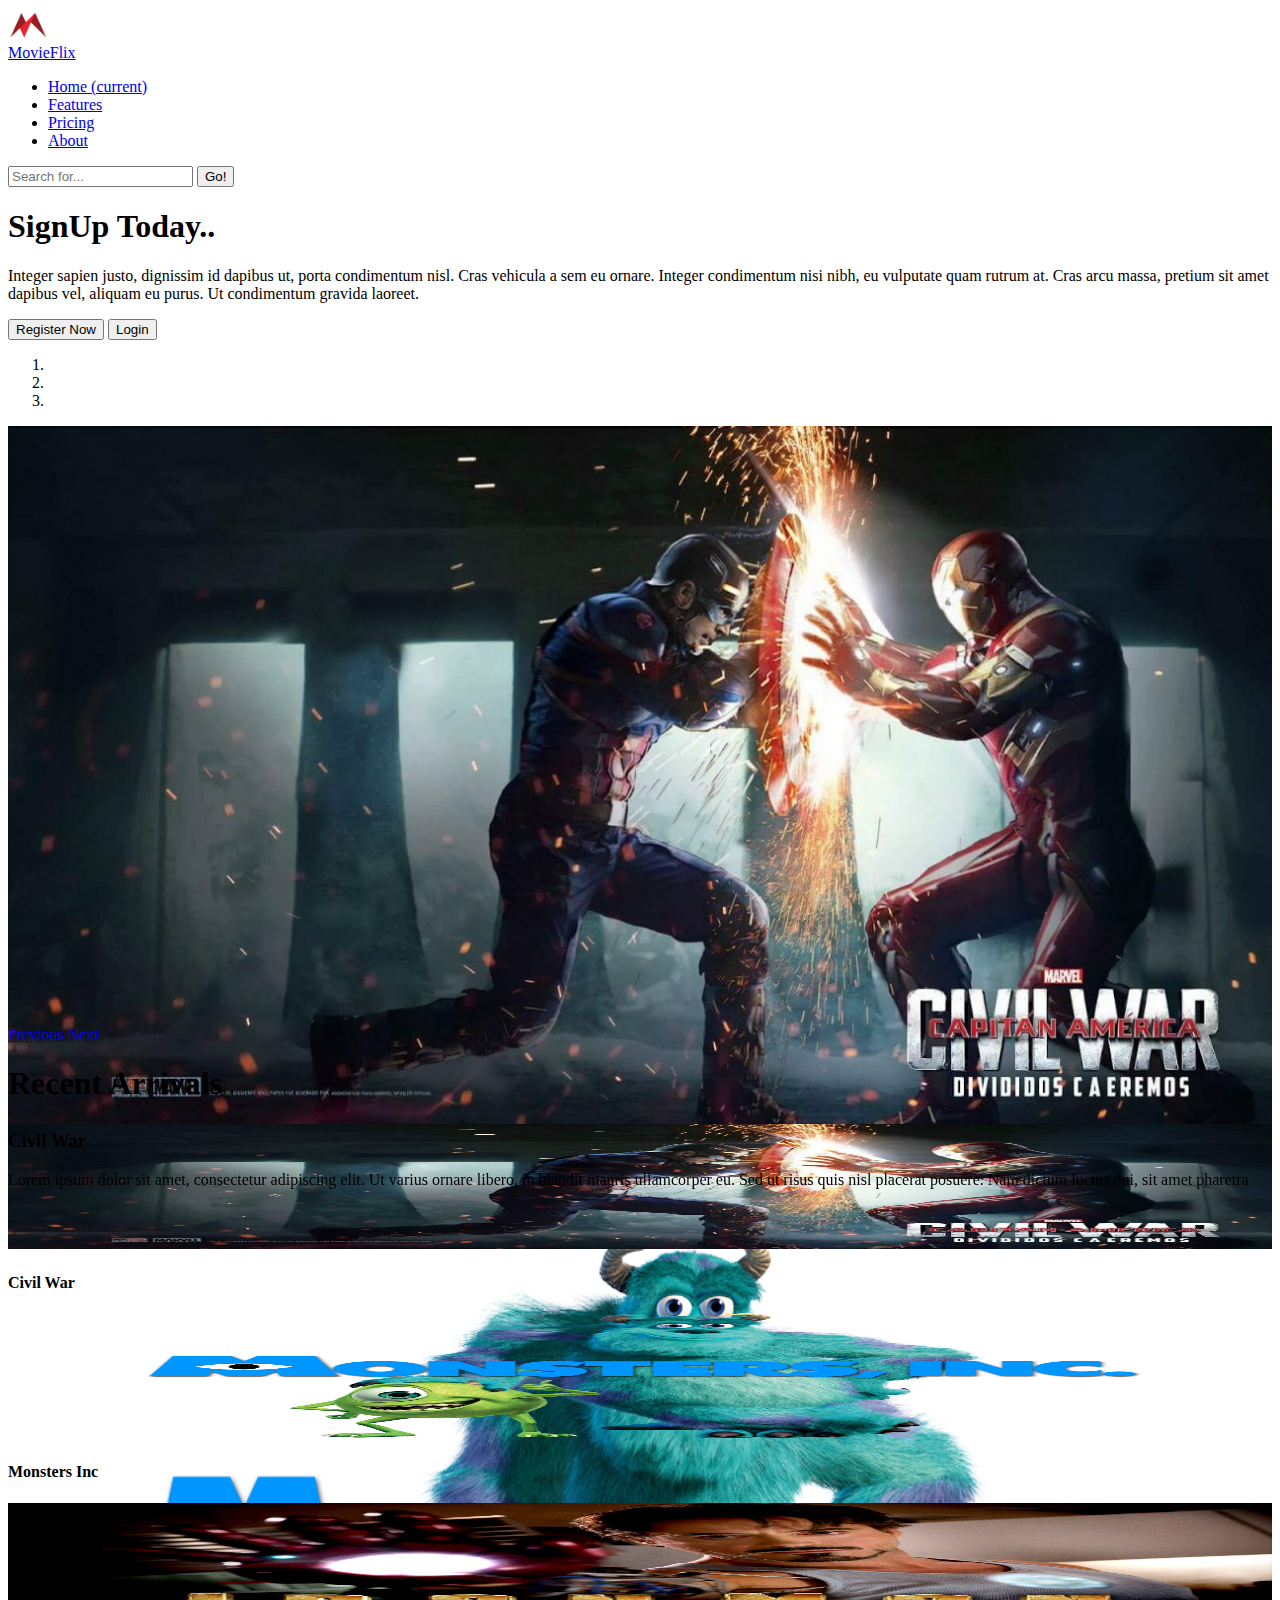
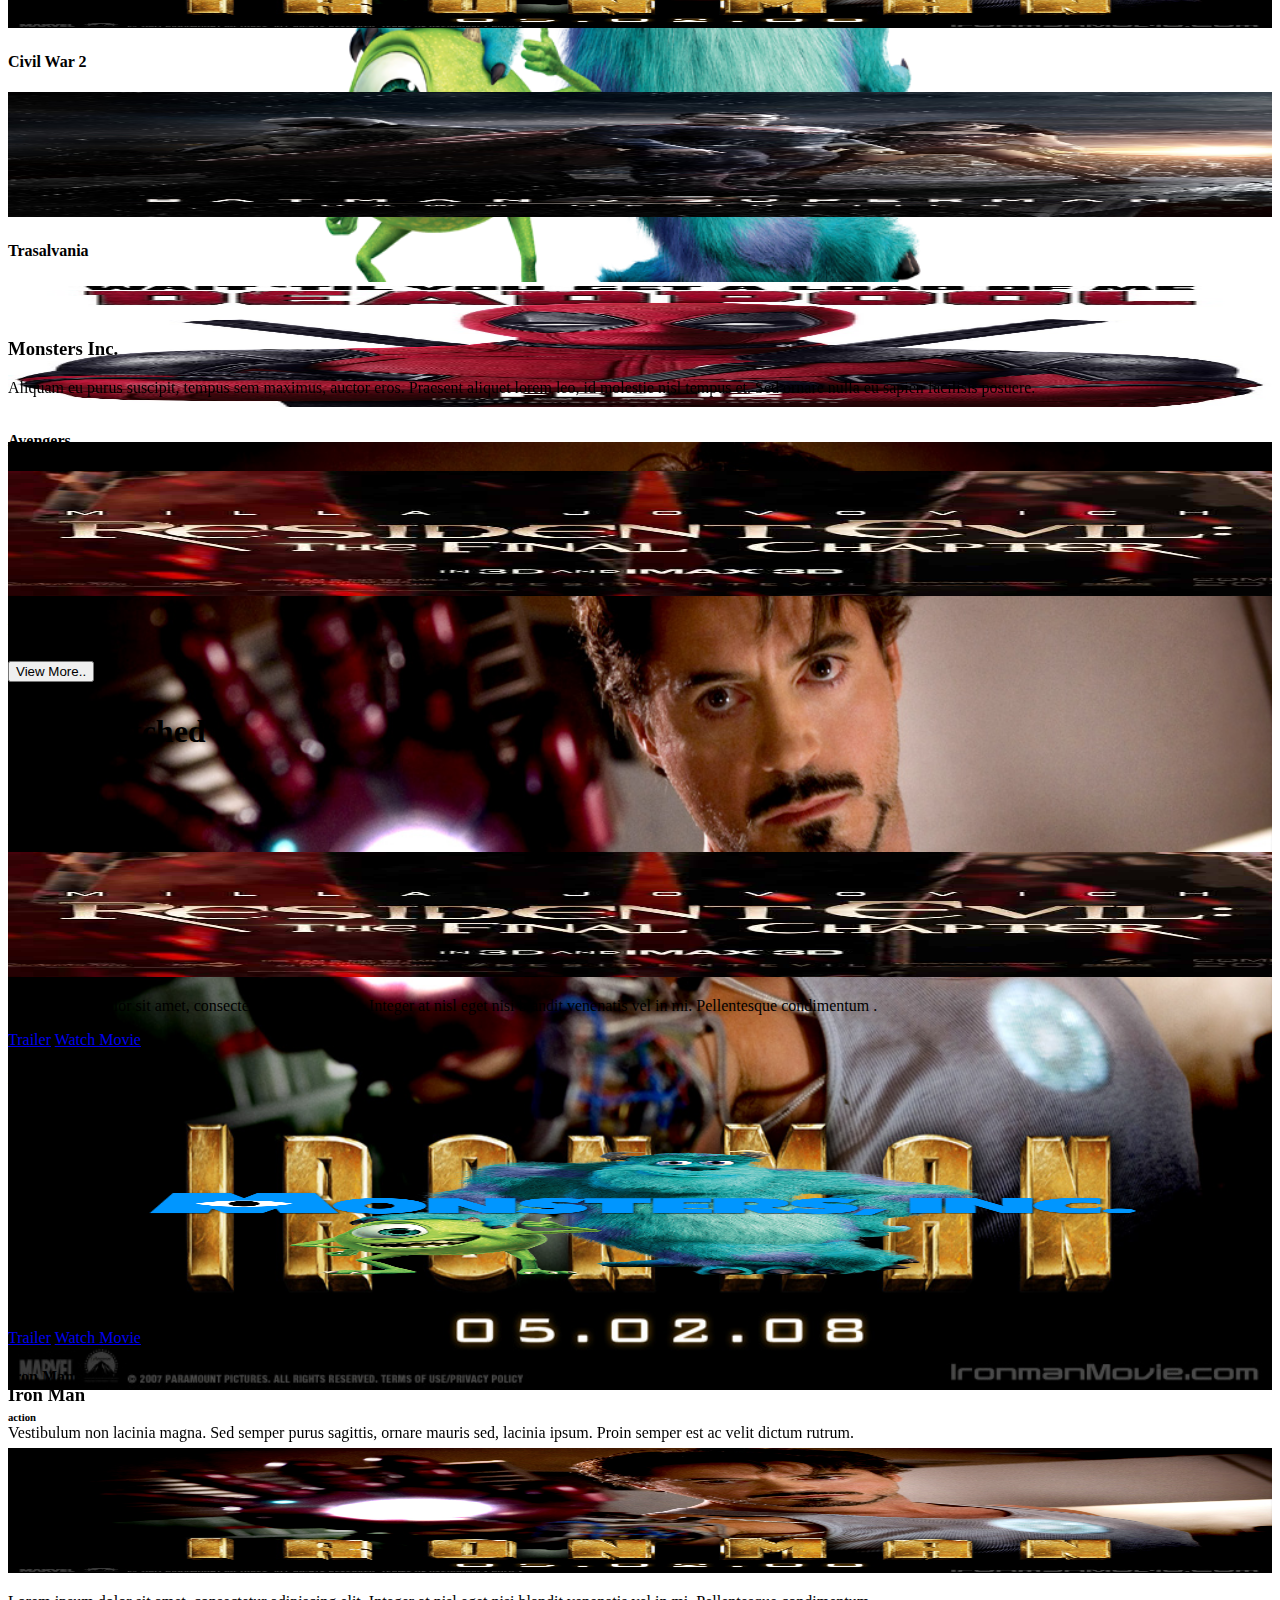
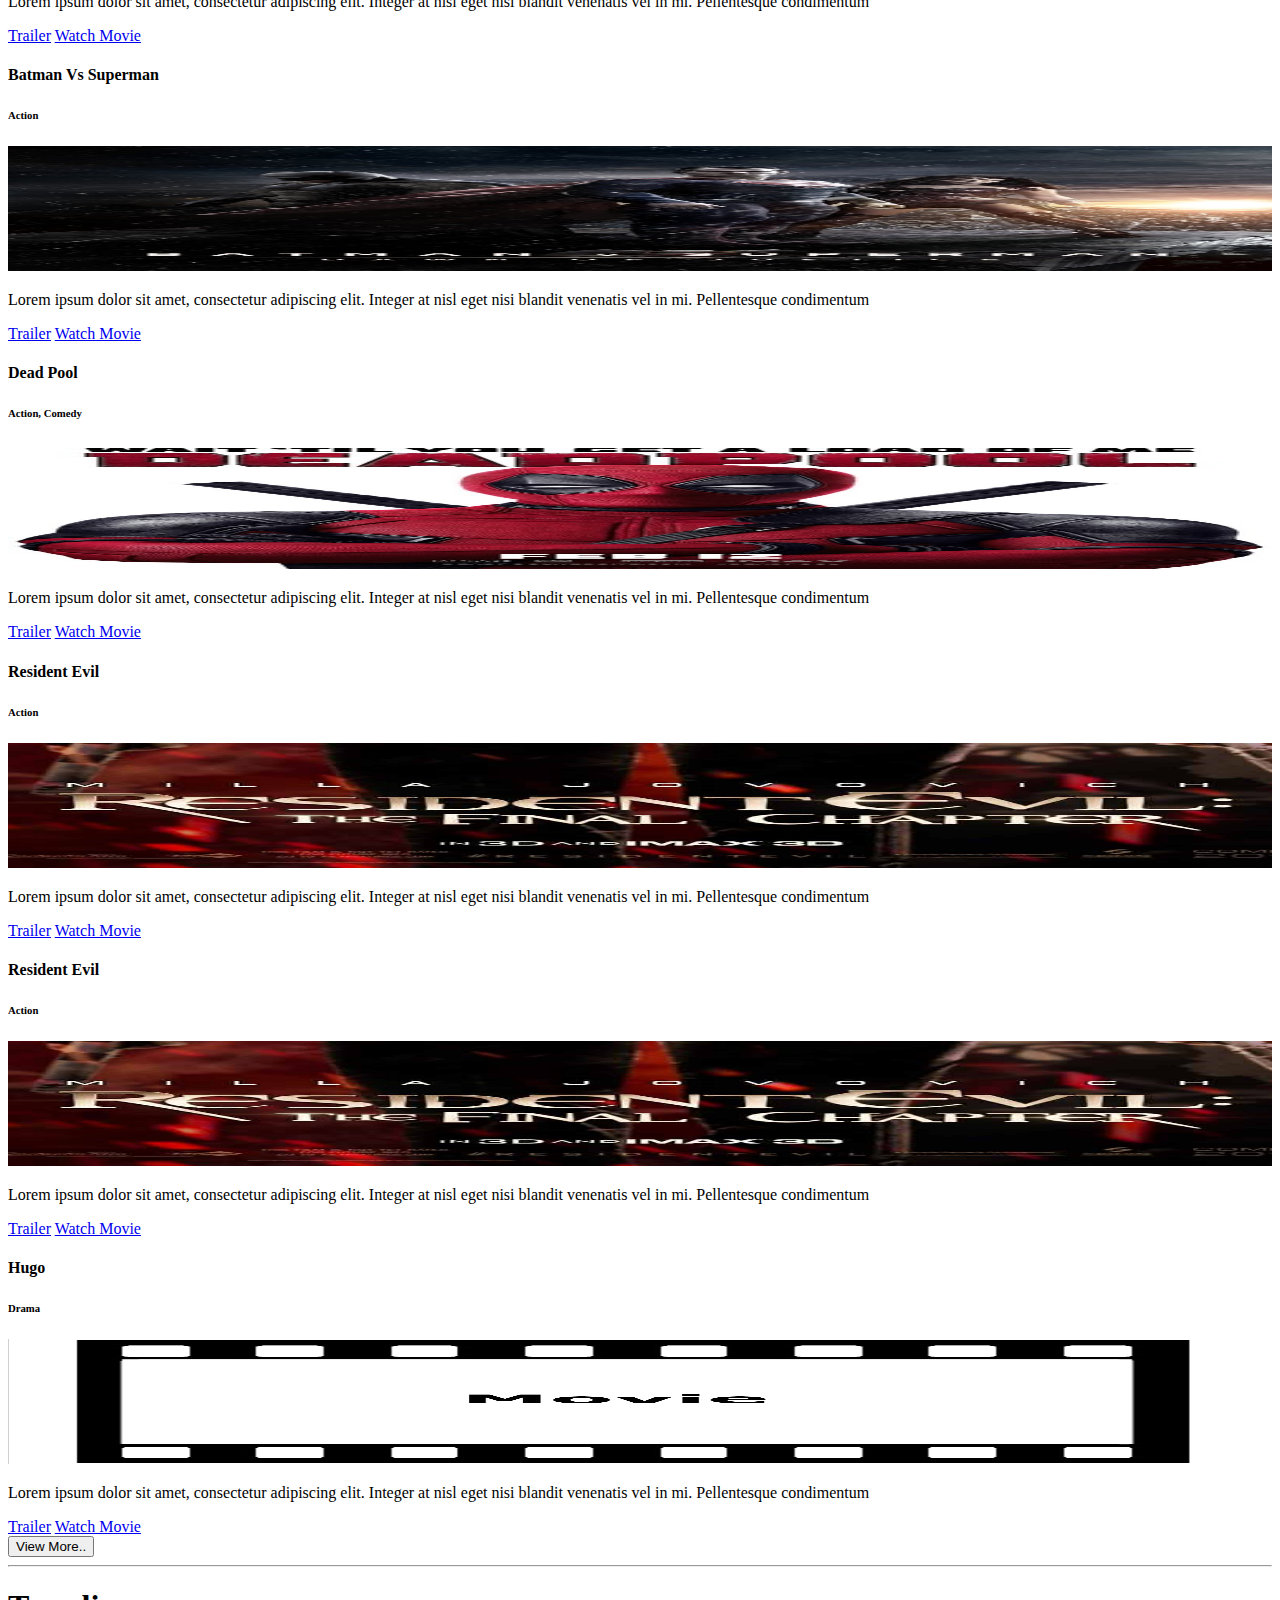
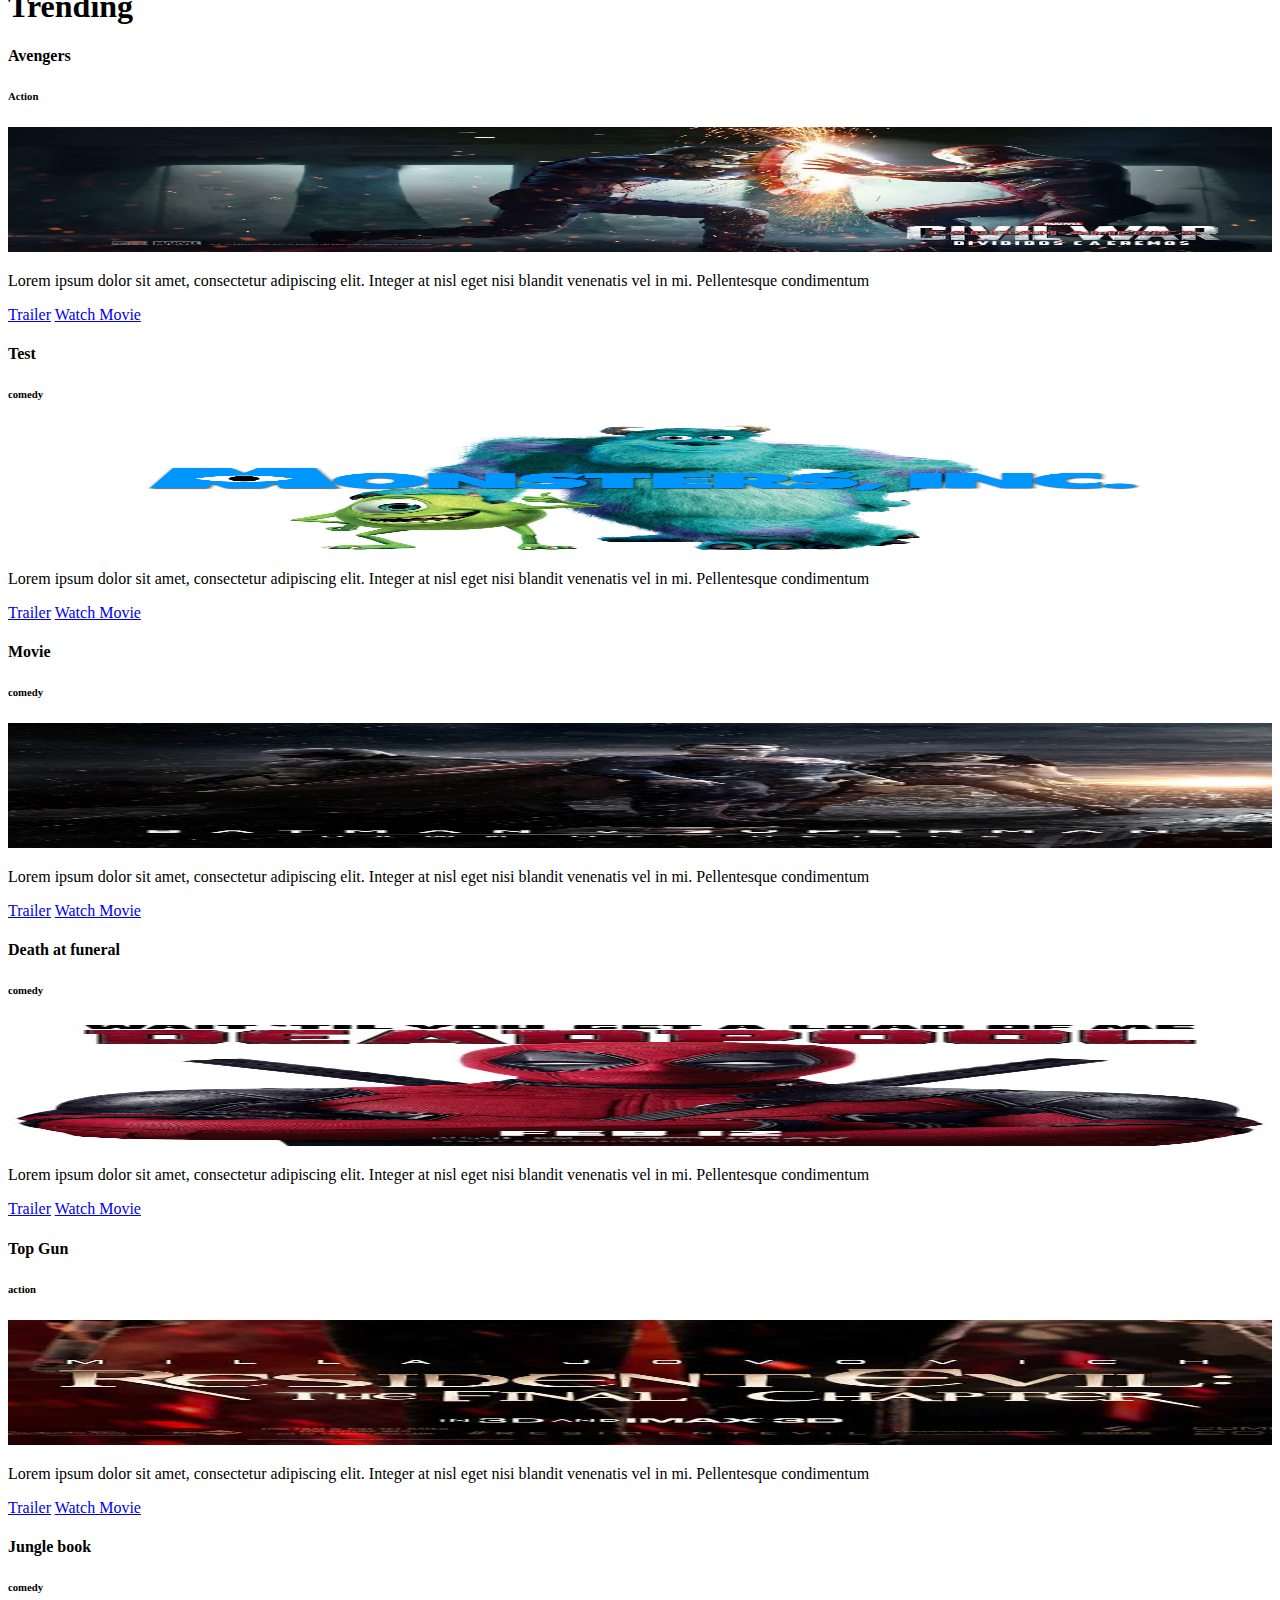
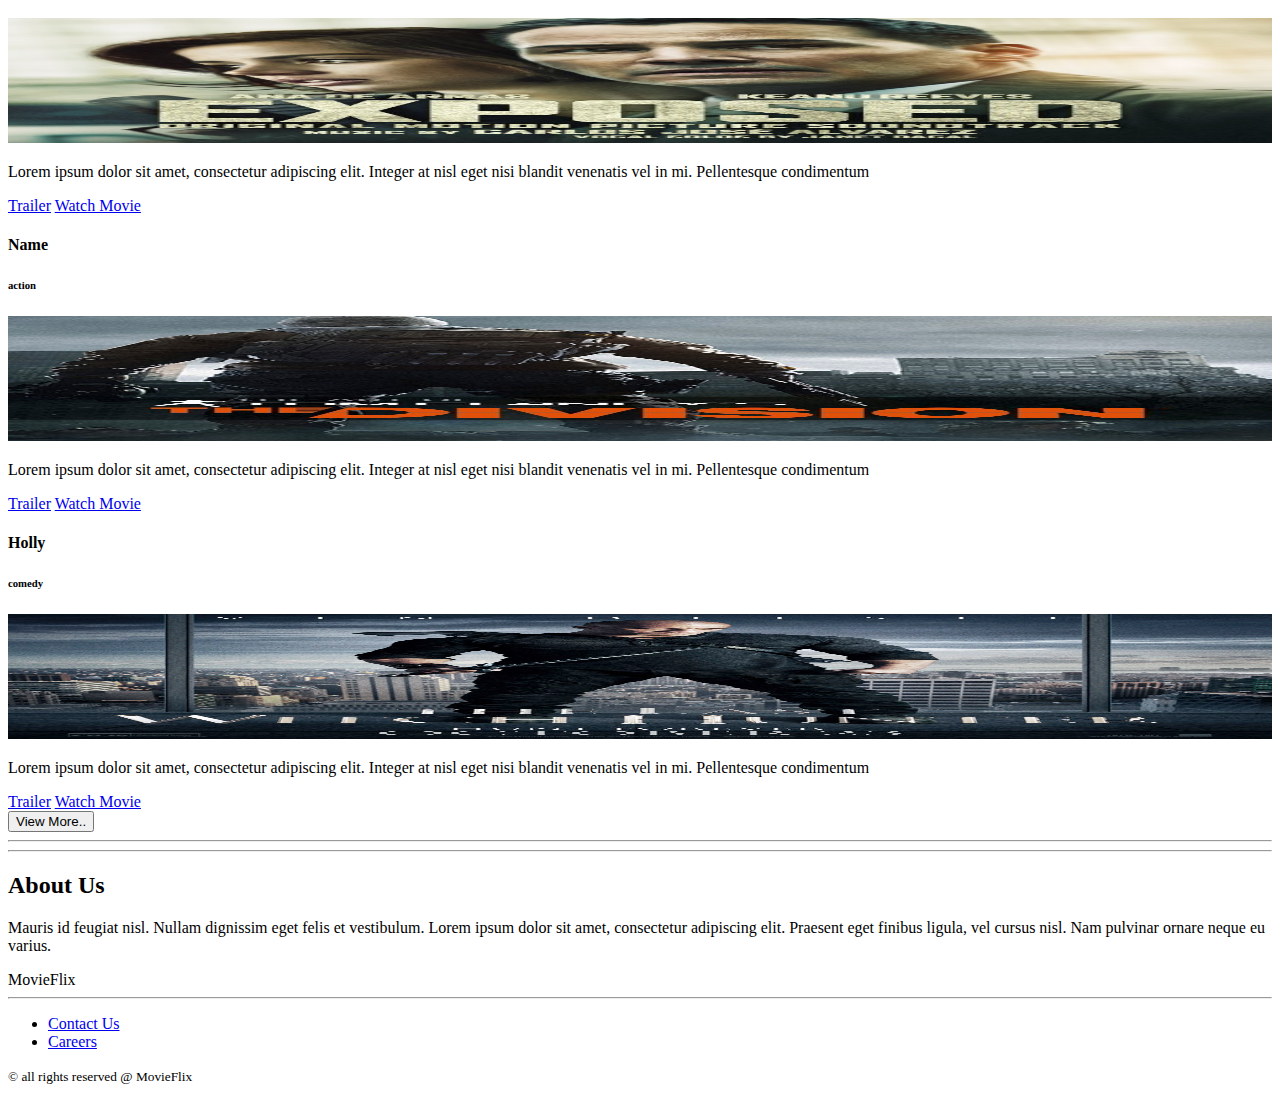
<file: index.html>
<!doctype html>
<html>
<head>
    <!--Required bootstrap files to get started-->
    <link rel="stylesheet" href="https://maxcdn.bootstrapcdn.com/bootstrap/4.0.0-alpha.2/css/bootstrap.min.css"
          integrity="sha384-y3tfxAZXuh4HwSYylfB+J125MxIs6mR5FOHamPBG064zB+AFeWH94NdvaCBm8qnd" crossorigin="anonymous">
    <link type="text/css" rel="stylesheet" href="css/application.css"/>
    <script src="https://ajax.googleapis.com/ajax/libs/jquery/2.1.4/jquery.min.js"></script>
    <script src="https://maxcdn.bootstrapcdn.com/bootstrap/4.0.0-alpha.2/js/bootstrap.min.js"
            integrity="sha384-vZ2WRJMwsjRMW/8U7i6PWi6AlO1L79snBrmgiDpgIWJ82z8eA5lenwvxbMV1PAh7"
            crossorigin="anonymous"></script>
    <title>
        MovieFlix
    </title>
</head>

<body>
<!--Nav Bar-->
<nav class="navbar navbar-dark bg-primary navbar-fixed-top">
    <div class="container-fluid">
        <div class="navbar-header">
            <a class="navbar-brand" href="index.html">
                <img alt="Brand" src="images/logo1.png" class="img-rounded" width="40">
            </a>
        </div>
        <a class="navbar-brand" href="index.html">MovieFlix</a>

        <ul class="nav navbar-nav">
            <li class="nav-item active">
                <a class="nav-link" href="#">Home <span class="sr-only">(current)</span></a>
            </li>
            <li class="nav-item">
                <a class="nav-link" href="#">Features</a>
            </li>
            <li class="nav-item">
                <a class="nav-link" href="#">Pricing</a>
            </li>
            <li class="nav-item">
                <a class="nav-link" href="#about">About</a>
            </li>
        </ul>
        <form class="form-inline pull-xs-right">
            <div class="input-group">
                <input type="text" class="form-control" placeholder="Search for...">
                  <span class="input-group-btn">
                    <button class="btn btn-danger" type="button">Go!</button>
                  </span>
            </div>
        </form>
    </div>
</nav>
<!--/Nav-->
<!--Jumbotron-->
<div class="jumbotron jumbotron-fluid bg-info">
    <div class="container text-sm-center p-t-3">
        <h1 class="display-2">SignUp Today..</h1>
        <p class="lead">Integer sapien justo, dignissim id dapibus ut, porta condimentum nisl.
            Cras vehicula a sem eu ornare. Integer condimentum nisi nibh, eu vulputate quam rutrum at.
            Cras arcu massa, pretium sit amet dapibus vel, aliquam eu purus. Ut condimentum gravida laoreet. </p>

        <div class="btn-group" role="group" aria-label="Basic example">
            <button type="button" onclick="location.href='signup.html';" class="btn btn-primary btn-lg">Register Now</button>
            <button type="button" onclick="location.href='login.html';" class="btn btn-secondary btn-lg p-l-3 p-r-3">Login</button>

        </div>
    </div>
</div>

<!--/Jumbotron-->
<!--Carousel for the intro-->
<div class="container-fluid col-sm-12">
    <div id="movie-carousel" class="carousel slide" data-ride="carousel">
        <ol class="carousel-indicators">
            <li data-target="#movie-carousel" data-slide-to="0" class="active"></li>
            <li data-target="#movie-carousel" data-slide-to="1"></li>
            <li data-target="#movie-carousel" data-slide-to="2"></li>
        </ol>
        <div class="carousel-inner" role="listbox">
            <div class="carousel-item active">
                <img src="images/1.jpg" class="cara" alt="First slide">
                <div class="carousel-caption">
                    <h3>Civil War</h3>
                    <p>Lorem ipsum dolor sit amet, consectetur adipiscing elit. Ut varius ornare libero, in blandit
                        mauris ullamcorper eu. Sed ut risus quis nisl placerat posuere. Nam dictum luctus dui, sit
                        amet pharetra</p>
                </div>
            </div>
            <div class="carousel-item">
                <img src="images/3.png" class="cara" alt="Second slide">
                <div class="carousel-caption">
                    <h3>Monsters Inc.</h3>
                    <p>Aliquam eu purus suscipit, tempus sem maximus, auctor eros. Praesent aliquet lorem leo, id
                        molestie nisl tempus et. Sed ornare nulla eu sapien facilisis posuere.</p>
                </div>
            </div>
            <div class="carousel-item">
                <img src="images/4.jpg" class="cara" alt="Third slide">
                <div class="carousel-caption">
                    <h3>Iron Man</h3>
                    <p>Vestibulum non lacinia magna. Sed semper purus sagittis, ornare mauris sed, lacinia ipsum.
                        Proin semper est ac velit dictum rutrum. </p>
                </div>
            </div>
        </div>

        <a class="left carousel-control" href="#movie-carousel" role="button" data-slide="prev">
            <span class="icon-prev" aria-hidden="true"></span>
            <span class="sr-only">Previous</span>
        </a>
        <a class="right carousel-control" href="#movie-carousel" role="button" data-slide="next">
            <span class="icon-next" aria-hidden="true"></span>
            <span class="sr-only">Next</span>
        </a>
    </div>
</div>
<!--Recent Arrivals-->
<div class="container-fluid col-sm-12 m-t-2">
    <h1 class="display-4">Recent Arrivals</h1>
    <div class="row m-t-2">
        <div class="card-deck-wrapper">
            <div class="card-group">
                <div class="col-md-3 col-lg-2">
                    <div class="card">
                        <img class="card-img-top img-fluid frames" src="images/1.jpg" alt="Card image cap">
                        <div class="card-block">
                            <h4 class="card-title text-xs-center">Civil War</h4>
                        </div>
                    </div>
                </div>
                <div class="col-md-3 col-lg-2">
                    <div class="card">
                        <img class="card-img-top img-fluid frames" src="images/3.png" alt="Card image cap">
                        <div class="card-block">
                            <h4 class="card-title text-xs-center">Monsters Inc</h4>
                        </div>
                    </div>
                </div>
                <div class="col-md-3 col-lg-2">
                    <div class="card">
                        <img class="card-img-top img-fluid frames" src="images/4.jpg" height="211" width="auto"
                             alt="Card image cap">
                        <div class="card-block">
                            <h4 class="card-title text-xs-center">Civil War 2</h4>
                        </div>
                    </div>
                </div>
                <div class="col-md-3 col-lg-2">
                    <div class="card">
                        <img class="card-img-top img-fluid frames" src="images/5.jpg" alt="Card image cap">
                        <div class="card-block">
                            <h4 class="card-title text-xs-center">Trasalvania</h4>
                        </div>
                    </div>
                </div>
                <div class="col-md-3 col-lg-2">
                    <div class="card">
                        <img class="card-img-top img-fluid frames " src="images/6.jpg" alt="Card image cap">
                        <div class="card-block">
                            <h4 class="card-title text-xs-center">Avengers</h4>
                        </div>
                    </div>
                </div>
                <div class="col-md-3 col-lg-2">
                    <div class="card">
                        <img class="card-img-top img-fluid frames" src="images/7.jpg" alt="Card image cap">
                        <div class="card-block">
                            <h4 class="card-title text-xs-center">Hugo</h4>
                        </div>
                    </div>
                </div>
            </div>
        </div>
        <div class="col-xs-offset-10 col-md-2 m-t-1">
            <button type="button" class="btn btn-info-outline lg">View More..</button>

        </div>

    </div>
    <hr/>

    <h1 class="display-4">Most Watched</h1>
    <div class="row">
        <div class="col-md-4 col-lg-3">
            <div class="card">
                <div class="card-block">
                    <h4 class="card-title">Civil War</h4>
                    <h6 class="card-subtitle text-muted">Action</h6>
                </div>
                <img src="images/7.jpg" class="frames img-fluid" alt="Card image">
                <div class="card-block">
                    <p class="card-text">Lorem ipsum dolor sit amet, consectetur adipiscing elit. Integer at nisl eget nisi blandit
                       venenatis vel in mi. Pellentesque condimentum .</p>
                    <a href="#" class="card-link btn btn-success-outline">Trailer</a>
                    <a href="#" class="card-link btn btn-primary-outline">Watch Movie</a>
                </div>
            </div>
        </div>
        <div class="col-md-4 col-lg-3">
            <div class="card">
                <div class="card-block">
                    <h4 class="card-title">Monsters Inc</h4>
                    <h6 class="card-subtitle text-muted">Comedy</h6>
                </div>
                <img src="images/3.png" class="frames img-fluid" alt="Card image">
                <div class="card-block">
                    <p class="card-text">Lorem ipsum dolor sit amet, consectetur adipiscing elit. Integer at nisl eget nisi blandit venenatis vel in mi. Pellentesque condimentum </p>
                    <a href="#" class="card-link btn btn-success-outline">Trailer</a>
                    <a href="#" class="card-link btn btn-primary-outline">Watch Movie</a>
                </div>
            </div>
        </div>
        <div class="col-md-4 col-lg-3">
            <div class="card">
                <div class="card-block">
                    <h4 class="card-title">Iron Man</h4>
                    <h6 class="card-subtitle text-muted">action</h6>
                </div>
                <img src="images/4.jpg" class="frames img-fluid" alt="Card image">
                <div class="card-block">
                    <p class="card-text">Lorem ipsum dolor sit amet, consectetur adipiscing elit. Integer at nisl eget nisi blandit venenatis vel in mi. Pellentesque condimentum </p>
                    <a href="#" class="card-link btn btn-success-outline">Trailer</a>
                    <a href="#" class="card-link btn btn-primary-outline">Watch Movie</a>
                </div>
            </div>
        </div>
        <div class="col-md-4 col-lg-3">
            <div class="card">
                <div class="card-block">
                    <h4 class="card-title">Batman Vs Superman</h4>
                    <h6 class="card-subtitle text-muted">Action</h6>
                </div>
                <img src="images/5.jpg" class="frames img-fluid" alt="Card image">
                <div class="card-block">
                    <p class="card-text">Lorem ipsum dolor sit amet, consectetur adipiscing elit. Integer at nisl eget nisi blandit venenatis vel in mi. Pellentesque condimentum </p>
                    <a href="#" class="card-link btn btn-success-outline">Trailer</a>
                    <a href="#" class="card-link btn btn-primary-outline">Watch Movie</a>
                </div>
            </div>
        </div>
        <div class="col-md-4 col-lg-3">
            <div class="card">
                <div class="card-block">
                    <h4 class="card-title">Dead Pool</h4>
                    <h6 class="card-subtitle text-muted">Action, Comedy</h6>
                </div>
                <img src="images/6.jpg" class="frames img-fluid" alt="Card image">
                <div class="card-block">
                    <p class="card-text">Lorem ipsum dolor sit amet, consectetur adipiscing elit. Integer at nisl eget nisi blandit venenatis vel in mi. Pellentesque condimentum </p>
                    <a href="#" class="card-link btn btn-success-outline">Trailer</a>
                    <a href="#" class="card-link btn btn-primary-outline">Watch Movie</a>
                </div>
            </div>
        </div>
        <div class="col-md-4 col-lg-3">
            <div class="card">
                <div class="card-block">
                    <h4 class="card-title">Resident Evil</h4>
                    <h6 class="card-subtitle text-muted">Action</h6>
                </div>
                <img src="images/7.jpg" class="frames img-fluid" alt="Card image">
                <div class="card-block">
                    <p class="card-text">Lorem ipsum dolor sit amet, consectetur adipiscing elit. Integer at nisl eget nisi blandit venenatis vel in mi. Pellentesque condimentum </p>
                    <a href="#" class="card-link btn btn-success-outline">Trailer</a>
                    <a href="#" class="card-link btn btn-primary-outline">Watch Movie</a>
                </div>
            </div>
        </div>
        <div class="col-md-4 col-lg-3">
            <div class="card">
                <div class="card-block">
                    <h4 class="card-title">Resident Evil</h4>
                    <h6 class="card-subtitle text-muted">Action</h6>
                </div>
                <img src="images/7.jpg" class="frames img-fluid" alt="Card image">
                <div class="card-block">
                    <p class="card-text">Lorem ipsum dolor sit amet, consectetur adipiscing elit. Integer at nisl eget nisi blandit venenatis vel in mi. Pellentesque condimentum </p>
                    <a href="#" class="card-link btn btn-success-outline">Trailer</a>
                    <a href="#" class="card-link btn btn-primary-outline">Watch Movie</a>
                </div>
            </div>
        </div>
        <div class="col-md-4 col-lg-3">
            <div class="card">
                <div class="card-block">
                    <h4 class="card-title">Hugo</h4>
                    <h6 class="card-subtitle text-muted">Drama</h6>
                </div>
                <img src="images/clip.png" class="frames img-fluid" alt="Card image">
                <div class="card-block">
                    <p class="card-text">Lorem ipsum dolor sit amet, consectetur adipiscing elit. Integer at nisl eget nisi blandit venenatis vel in mi. Pellentesque condimentum </p>
                    <a href="#" class="card-link btn btn-success-outline">Trailer</a>
                    <a href="#" class="card-link btn btn-primary-outline">Watch Movie</a>
                </div>
            </div>
        </div>
    </div>

    <div class="col-xs-offset-10 col-md-2 m-t-1">
        <button type="button" class="btn btn-info-outline lg">View More..</button>

    </div>
    <hr/>

    <h1 class="display-4">Trending</h1>
    <div class="row">
        <div class="col-md-4 col-lg-3">
            <div class="card">
                <div class="card-block">
                    <h4 class="card-title">Avengers</h4>
                    <h6 class="card-subtitle text-muted">Action</h6>
                </div>
                <img src="images/1.jpg" class="frames img-fluid" alt="Card image">
                <div class="card-block">
                    <p class="card-text">Lorem ipsum dolor sit amet, consectetur adipiscing elit. Integer at nisl eget nisi blandit venenatis vel in mi. Pellentesque condimentum </p>
                    <a href="#" class="card-link btn btn-success-outline">Trailer</a>
                    <a href="#" class="card-link btn btn-primary-outline">Watch Movie</a>
                </div>
            </div>
        </div>
        <div class="col-md-4 col-lg-3">
            <div class="card">
                <div class="card-block">
                    <h4 class="card-title">Test</h4>
                    <h6 class="card-subtitle text-muted">comedy</h6>
                </div>
                <img src="images/3.png" class="frames img-fluid" alt="Card image">
                <div class="card-block">
                    <p class="card-text">Lorem ipsum dolor sit amet, consectetur adipiscing elit. Integer at nisl eget nisi blandit venenatis vel in mi. Pellentesque condimentum </p>
                    <a href="#" class="card-link btn btn-success-outline">Trailer</a>
                    <a href="#" class="card-link btn btn-primary-outline">Watch Movie</a>
                </div>
            </div>
        </div>
        <div class="col-md-4 col-lg-3">
            <div class="card">
                <div class="card-block">
                    <h4 class="card-title">Movie</h4>
                    <h6 class="card-subtitle text-muted">comedy</h6>
                </div>
                <img src="images/5.jpg" class="frames img-fluid" alt="Card image">
                <div class="card-block">
                    <p class="card-text">Lorem ipsum dolor sit amet, consectetur adipiscing elit. Integer at nisl eget nisi blandit venenatis vel in mi. Pellentesque condimentum </p>
                    <a href="#" class="card-link btn btn-success-outline">Trailer</a>
                    <a href="#" class="card-link btn btn-primary-outline">Watch Movie</a>
                </div>
            </div>
        </div>
        <div class="col-md-4 col-lg-3">
            <div class="card">
                <div class="card-block">
                    <h4 class="card-title">Death at funeral</h4>
                    <h6 class="card-subtitle text-muted">comedy</h6>
                </div>
                <img src="images/6.jpg" class="frames img-fluid" alt="Card image">
                <div class="card-block">
                    <p class="card-text">Lorem ipsum dolor sit amet, consectetur adipiscing elit. Integer at nisl eget nisi blandit venenatis vel in mi. Pellentesque condimentum </p>
                    <a href="#" class="card-link btn btn-success-outline">Trailer</a>
                    <a href="#" class="card-link btn btn-primary-outline">Watch Movie</a>
                </div>
            </div>
        </div>
        <div class="col-md-4 col-lg-3">
            <div class="card">
                <div class="card-block">
                    <h4 class="card-title">Top Gun</h4>
                    <h6 class="card-subtitle text-muted">action</h6>
                </div>
                <img src="images/7.jpg" class="frames img-fluid" alt="Card image">
                <div class="card-block">
                    <p class="card-text">Lorem ipsum dolor sit amet, consectetur adipiscing elit. Integer at nisl eget nisi blandit venenatis vel in mi. Pellentesque condimentum </p>
                    <a href="#" class="card-link btn btn-success-outline">Trailer</a>
                    <a href="#" class="card-link btn btn-primary-outline">Watch Movie</a>
                </div>
            </div>
        </div>
        <div class="col-md-4 col-lg-3">
            <div class="card">
                <div class="card-block">
                    <h4 class="card-title">Jungle book</h4>
                    <h6 class="card-subtitle text-muted">comedy</h6>
                </div>
                <img src="images/8.jpg" class="frames img-fluid" alt="Card image">
                <div class="card-block">
                    <p class="card-text">Lorem ipsum dolor sit amet, consectetur adipiscing elit. Integer at nisl eget nisi blandit venenatis vel in mi. Pellentesque condimentum </p>
                    <a href="#" class="card-link btn btn-success-outline">Trailer</a>
                    <a href="#" class="card-link btn btn-primary-outline">Watch Movie</a>
                </div>
            </div>
        </div>
        <div class="col-md-4 col-lg-3">
            <div class="card">
                <div class="card-block">
                    <h4 class="card-title">Name</h4>
                    <h6 class="card-subtitle text-muted">action</h6>
                </div>
                <img src="images/9.jpg" class="frames img-fluid" alt="Card image">
                <div class="card-block">
                    <p class="card-text">Lorem ipsum dolor sit amet, consectetur adipiscing elit. Integer at nisl eget nisi blandit venenatis vel in mi. Pellentesque condimentum </p>
                    <a href="#" class="card-link btn btn-success-outline">Trailer</a>
                    <a href="#" class="card-link btn btn-primary-outline">Watch Movie</a>
                </div>
            </div>
        </div>
        <div class="col-md-4 col-lg-3">
            <div class="card">
                <div class="card-block">
                    <h4 class="card-title">Holly</h4>
                    <h6 class="card-subtitle text-muted">comedy</h6>
                </div>
                <img src="images/10.jpg" class="frames img-fluid" alt="Card image">
                <div class="card-block">
                    <p class="card-text">Lorem ipsum dolor sit amet, consectetur adipiscing elit. Integer at nisl eget nisi blandit venenatis vel in mi. Pellentesque condimentum </p>
                    <a href="#" class="card-link btn btn-success-outline">Trailer</a>
                    <a href="#" class="card-link btn btn-primary-outline">Watch Movie</a>
                </div>
            </div>
        </div>
    </div>
</div>
<div class="col-xs-offset-10 col-md-2 m-t-1">
    <button type="button" class="btn btn-info-outline lg">View More..</button>

</div>
<hr/>
<!--/Recent Arrivals-->
<!--About-->
<div class="container-fluid col-sm-12">
    <hr/>
    <div class="row">
        <div class="col-md-7" id="about">
            <h2>About Us</h2>
            <p>
                Mauris id feugiat nisl. Nullam dignissim eget felis et vestibulum. Lorem ipsum dolor sit amet,
                consectetur adipiscing elit. Praesent eget finibus ligula, vel cursus nisl. Nam pulvinar ornare
                neque eu varius.
            </p>
        </div>
        <div class="col-md-5 text-md-right">
            MovieFlix
        </div>
    </div>
    <hr/>
</div>
<!--/About-->

<!--End of the Carousel for movies-->
<div class="container-fluid col-sm-12" >
    <!--footer-->
    <div class="row p-y-2">
        <div class="col-md-7">
            <ul class="nav nav-inline">
                <li class="nav-item">
                    <a class="nav-link" href="#">Contact Us</a>
                </li>
                <li class="nav-item">
                    <a class="nav-link" href="#">Careers</a>
                </li>
            </ul>
        </div>
        <div class="col-md-5 text-md-right">
            <small>&copy; all rights reserved &#64; MovieFlix</small>
        </div>
    </div>
    <!--/footer-->
</div>
</body>
</html>
</file>
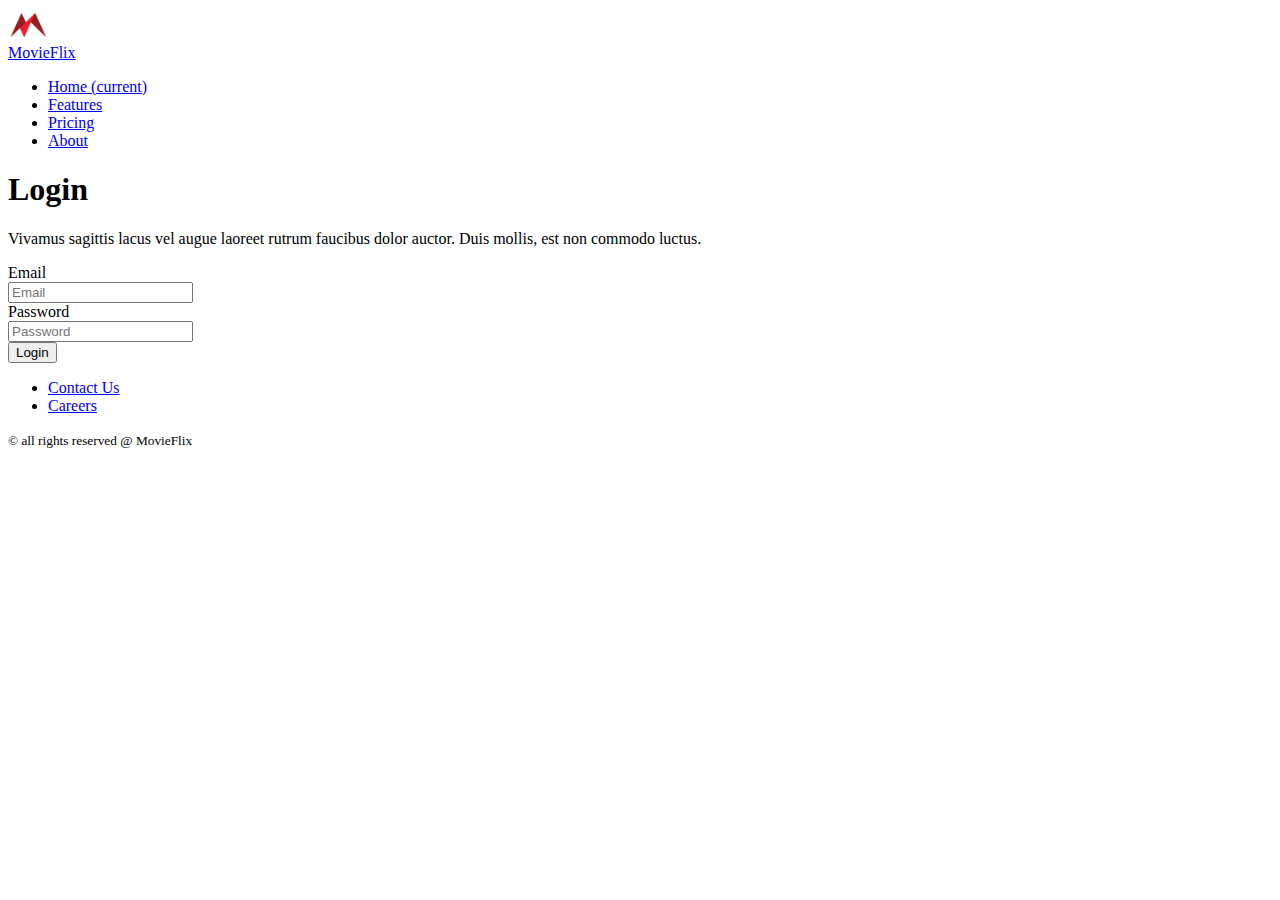
<file: login.html>
<!DOCTYPE html>
<html lang="en">
<head>
    <meta charset="UTF-8">
    <title>MovieFlix:Login</title>
    <link rel="stylesheet" href="https://maxcdn.bootstrapcdn.com/bootstrap/4.0.0-alpha.2/css/bootstrap.min.css"
          integrity="sha384-y3tfxAZXuh4HwSYylfB+J125MxIs6mR5FOHamPBG064zB+AFeWH94NdvaCBm8qnd" crossorigin="anonymous">
    <link type="text/css" rel="stylesheet" href="css/application.css"/>
    <script src="https://ajax.googleapis.com/ajax/libs/jquery/2.1.4/jquery.min.js"></script>
    <script src="https://maxcdn.bootstrapcdn.com/bootstrap/4.0.0-alpha.2/js/bootstrap.min.js"
            integrity="sha384-vZ2WRJMwsjRMW/8U7i6PWi6AlO1L79snBrmgiDpgIWJ82z8eA5lenwvxbMV1PAh7"
            crossorigin="anonymous"></script>
</head>
<body>

<!--Nav Bar-->
<nav class="navbar navbar-dark bg-primary navbar-fixed-top">
    <div class="container-fluid">
        <div class="navbar-header">
            <a class="navbar-brand" href="index.html">
                <img alt="Brand" src="images/logo1.png" class="img-rounded" width="40">
            </a>
        </div>
        <a class="navbar-brand" href="index.html">MovieFlix</a>

        <ul class="nav navbar-nav">
            <li class="nav-item active">
                <a class="nav-link" href="/index.html">Home <span class="sr-only">(current)</span></a>
            </li>
            <li class="nav-item">
                <a class="nav-link" href="#">Features</a>
            </li>
            <li class="nav-item">
                <a class="nav-link" href="#">Pricing</a>
            </li>
            <li class="nav-item">
                <a class="nav-link" href="index.html#about">About</a>
            </li>
        </ul>

    </div>
</nav>
<div class="container-fluid bg-info m-t-3 m-p-3">
    <div class="row m-t-3 col-md-12 p-l-2  ">
        <h1 class="display-4">Login</h1>
        <p class="lead p-t-3">
            Vivamus sagittis lacus vel augue laoreet rutrum faucibus dolor auctor. Duis mollis, est non commodo luctus.
        </p>

        <form>
            <div class="form-group row m-t-3">
                <label for="inputEmail3" class="col-sm-2 form-control-label">Email</label>
                <div class="col-sm-6">
                    <input type="email" class="form-control" id="inputEmail3" placeholder="Email">
                </div>
            </div>
            <div class="form-group row m-t-3">
                <label for="inputPassword3" class="col-sm-2 form-control-label">Password</label>
                <div class="col-sm-6">
                    <input type="password" class="form-control" id="inputPassword3" placeholder="Password">
                </div>
            </div>
            <div class="form-group row m-t-3 m-b-3">
                <div class="col-sm-offset-2 col-sm-10">
                    <button type="submit" class="btn btn-secondary">Login</button>
                </div>
            </div>
        </form>
    </div>
</div>

<!--End of the Carousel for movies-->
<div class="container-fluid col-sm-12 m-t-3">
    <!--footer-->
    <div class="row p-y-1">
        <div class="col-md-7">
            <ul class="nav nav-inline">
                <li class="nav-item">
                    <a class="nav-link" href="#">Contact Us</a>
                </li>
                <li class="nav-item">
                    <a class="nav-link" href="#">Careers</a>
                </li>
            </ul>
        </div>
        <div class="col-md-5 text-md-right">
            <small>&copy; all rights reserved &#64; MovieFlix</small>
        </div>
    </div>
    <!--/footer-->
</div>
</body>
</html>
</file>
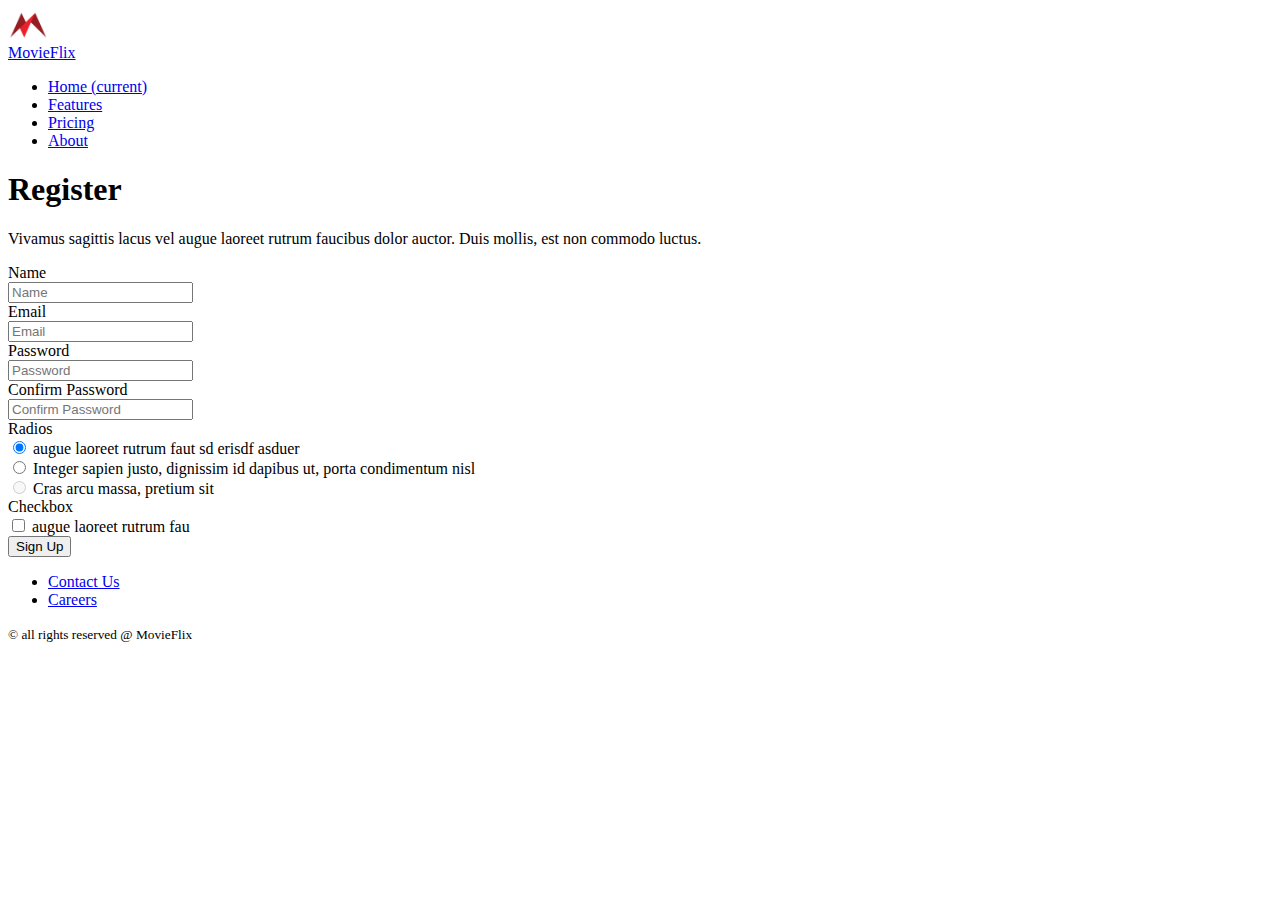
<file: signup.html>
<!DOCTYPE html>
<html lang="en">
<head>
    <meta charset="UTF-8">
    <title>MovieFlix:Signup</title>
    <link rel="stylesheet" href="https://maxcdn.bootstrapcdn.com/bootstrap/4.0.0-alpha.2/css/bootstrap.min.css"
          integrity="sha384-y3tfxAZXuh4HwSYylfB+J125MxIs6mR5FOHamPBG064zB+AFeWH94NdvaCBm8qnd" crossorigin="anonymous">
    <link type="text/css" rel="stylesheet" href="css/application.css"/>
    <script src="https://ajax.googleapis.com/ajax/libs/jquery/2.1.4/jquery.min.js"></script>
    <script src="https://maxcdn.bootstrapcdn.com/bootstrap/4.0.0-alpha.2/js/bootstrap.min.js"
            integrity="sha384-vZ2WRJMwsjRMW/8U7i6PWi6AlO1L79snBrmgiDpgIWJ82z8eA5lenwvxbMV1PAh7"
            crossorigin="anonymous"></script>
</head>
<body>

<!--Nav Bar-->
<nav class="navbar navbar-dark bg-primary navbar-fixed-top">
    <div class="container-fluid">
        <div class="navbar-header">
            <a class="navbar-brand" href="index.html">
                <img alt="Brand" src="images/logo1.png" class="img-rounded" width="40">
            </a>
        </div>
        <a class="navbar-brand" href="index.html">MovieFlix</a>

        <ul class="nav navbar-nav">
            <li class="nav-item active">
                <a class="nav-link" href="/index.html">Home <span class="sr-only">(current)</span></a>
            </li>
            <li class="nav-item">
                <a class="nav-link" href="#">Features</a>
            </li>
            <li class="nav-item">
                <a class="nav-link" href="#">Pricing</a>
            </li>
            <li class="nav-item">
                <a class="nav-link" href="index.html#about">About</a>
            </li>
        </ul>

    </div>
</nav>
<div class="container-fluid bg-info">
    <div class="row m-t-3 col-md-12 p-l-2  ">
        <h1 class="display-4">Register </h1>
        <p class="lead">
            Vivamus sagittis lacus vel augue laoreet rutrum faucibus dolor auctor. Duis mollis, est non commodo luctus.
        </p>

        <form>
            <div class="form-group row">
                <label for="inputEmail3" class="col-sm-2 form-control-label">Name</label>
                <div class="col-sm-6">
                    <input type="email" class="form-control" id="name" placeholder="Name">
                </div>
            </div>
            <div class="form-group row">
                <label for="inputEmail3" class="col-sm-2 form-control-label">Email</label>
                <div class="col-sm-6">
                    <input type="email" class="form-control" id="inputEmail3" placeholder="Email">
                </div>
            </div>
            <div class="form-group row">
                <label for="inputPassword3" class="col-sm-2 form-control-label">Password</label>
                <div class="col-sm-6">
                    <input type="password" class="form-control" id="inputPassword3" placeholder="Password">
                </div>
            </div>
            <div class="form-group row">
                <label for="inputPassword3" class="col-sm-2 form-control-label">Confirm Password</label>
                <div class="col-sm-6">
                    <input type="password" class="form-control" id="inputPassword4" placeholder="Confirm Password">
                </div>
            </div>
            <div class="form-group row">
                <label class="col-sm-2">Radios</label>
                <div class="col-sm-10">
                    <div class="radio">
                        <label>
                            <input type="radio" name="gridRadios" id="gridRadios1" value="option1" checked>
                            augue laoreet rutrum faut sd erisdf asduer
                        </label>
                    </div>
                    <div class="radio">
                        <label>
                            <input type="radio" name="gridRadios" id="gridRadios2" value="option2">
                            Integer sapien justo, dignissim id dapibus ut, porta condimentum nisl
                        </label>
                    </div>
                    <div class="radio disabled">
                        <label>
                            <input type="radio" name="gridRadios" id="gridRadios3" value="option3" disabled>
                            Cras arcu massa, pretium sit
                        </label>
                    </div>
                </div>
            </div>
            <div class="form-group row">
                <label class="col-sm-2">Checkbox</label>
                <div class="col-sm-10">
                    <div class="checkbox">
                        <label>
                            <input type="checkbox">  augue laoreet rutrum fau
                        </label>
                    </div>
                </div>
            </div>
            <div class="form-group row">
                <div class="col-sm-offset-2 col-sm-10">
                    <button type="submit" class="btn btn-secondary">Sign Up</button>
                </div>
            </div>
        </form>
    </div>
</div>

<!--End of the Carousel for movies-->
<div class="container-fluid col-sm-12">
    <!--footer-->
    <div class="row p-y-1">
        <div class="col-md-7">
            <ul class="nav nav-inline">
                <li class="nav-item">
                    <a class="nav-link" href="#">Contact Us</a>
                </li>
                <li class="nav-item">
                    <a class="nav-link" href="#">Careers</a>
                </li>
            </ul>
        </div>
        <div class="col-md-5 text-md-right">
            <small>&copy; all rights reserved &#64; MovieFlix</small>
        </div>
    </div>
    <!--/footer-->
</div>
</body>
</html>
</file>
<file: css/application.css>
.cara {
     width: 100%;
 }
.carousel-inner{
    width:100%;
    height:600px;
    max-height: 600px !important;
}
.carousel-caption{
    top:50%;
    transform: translateY(-50%);
    bottom: initial;
    -webkit-transform-style: preserve-3d;
    -moz-transform-style: preserve-3d;
    transform-style: preserve-3d;

}
.frames{
    width:100%;
    height:125px;
    max-height: 125px;
}
</file>
